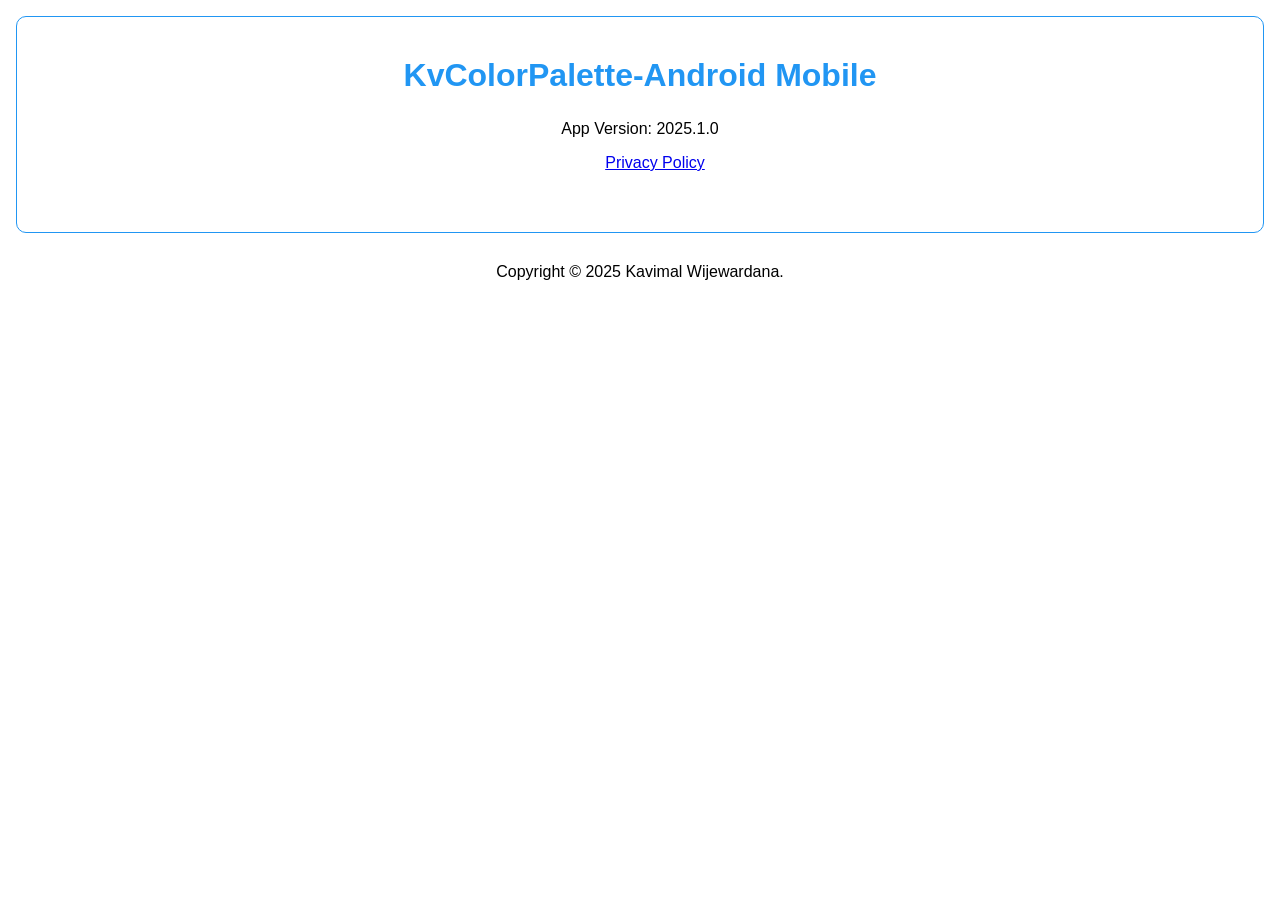
<file: docs/index.html>
<html xmlns:th="http://www.w3.org/1999/xhtml">
<head>
    <meta charset='utf-8'>
    <meta name='viewport' content='width=device-width'>
    <link th:href="@{/css/styles.css}" rel="stylesheet" />
    <link rel="stylesheet" type="text/css" href="static/css/styles.css">
    <title>Home</title>
</head>
<style>
    ul#hmenu li {
        display: inline;
    }
</style>
<body>
<div class="content">
    <h1>KvColorPalette-Android Mobile</h1>
    <div class="content-center" style="height: 10px">
        <p>App Version: 2025.1.0</p>
    </div>
    <div class="content-center">
    <ul id="hmenu">
        <li><a href="privacy-policy.html">Privacy Policy</a></li>
    </ul>
    </div>
</div>
<div class="footer-content">
    <p class="footer-para">Copyright © 2025 Kavimal Wijewardana.</p>
</div>
</body>
</html>
</file>
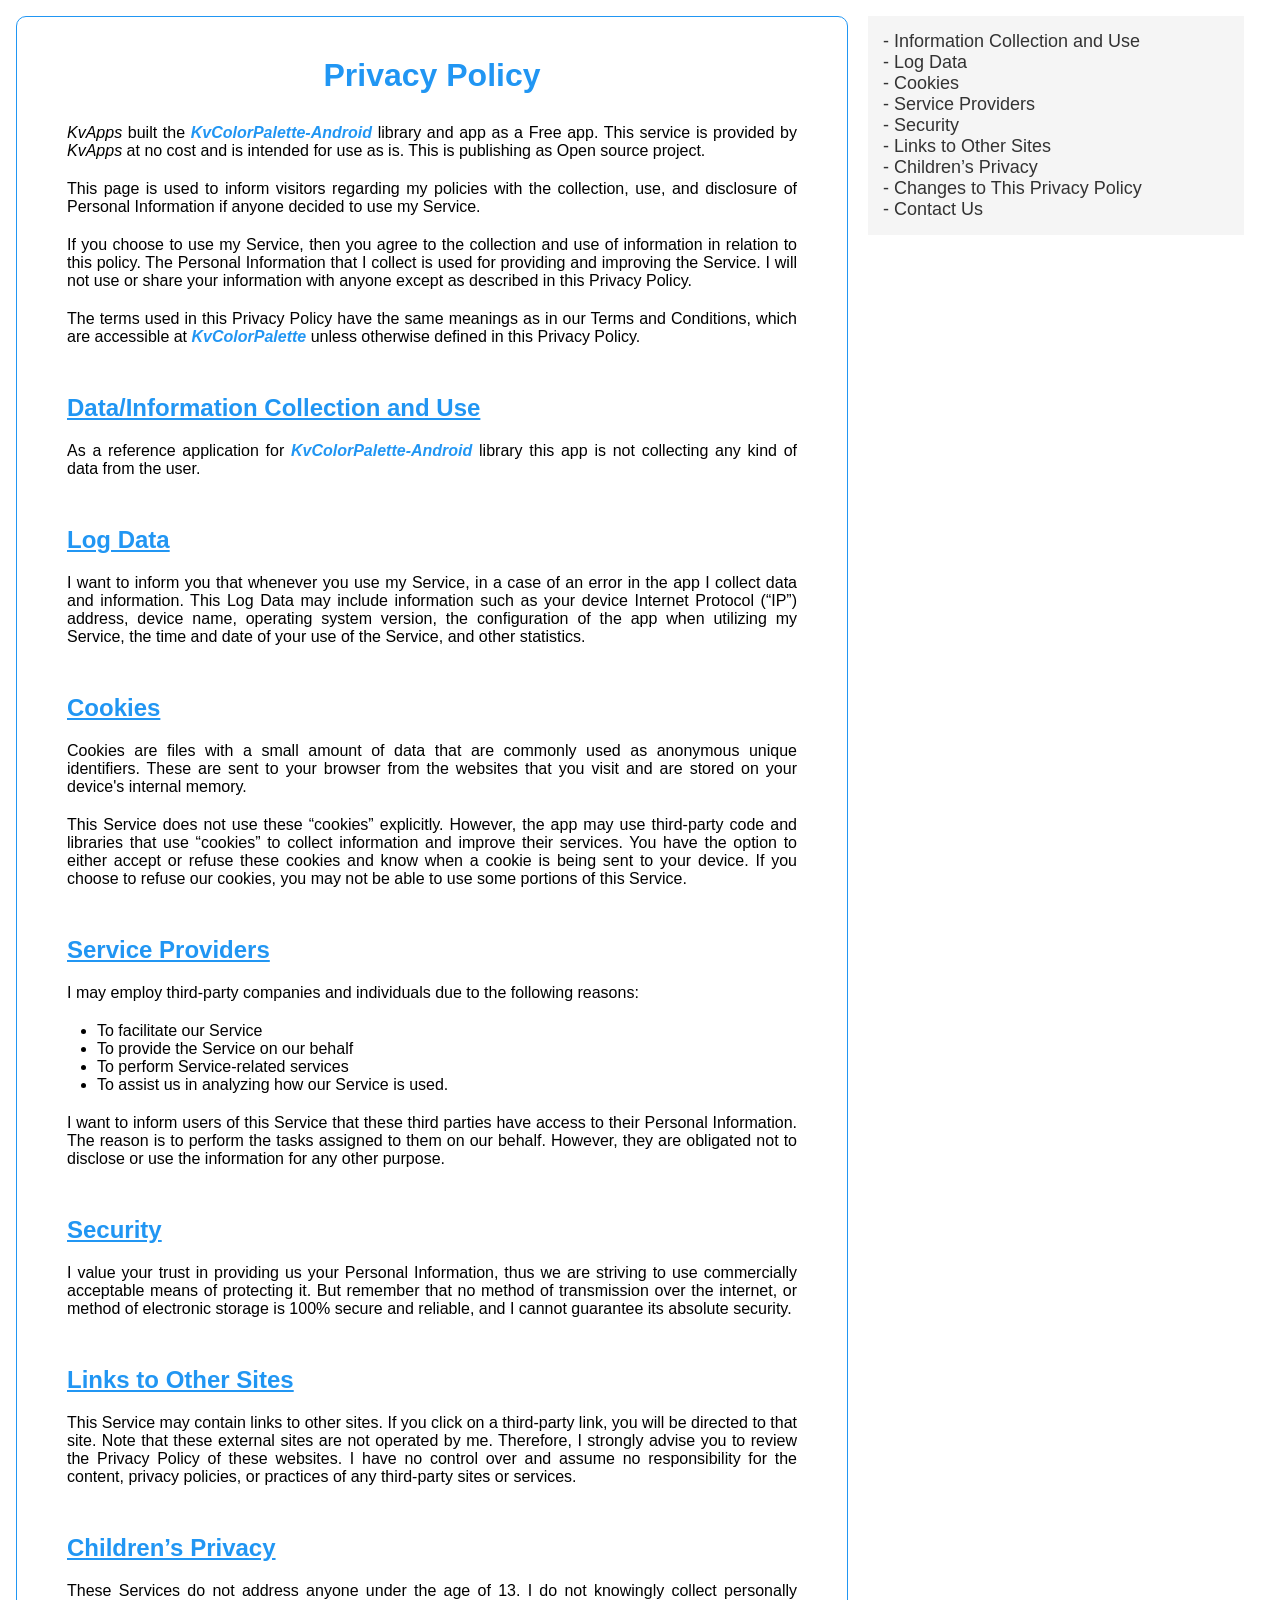
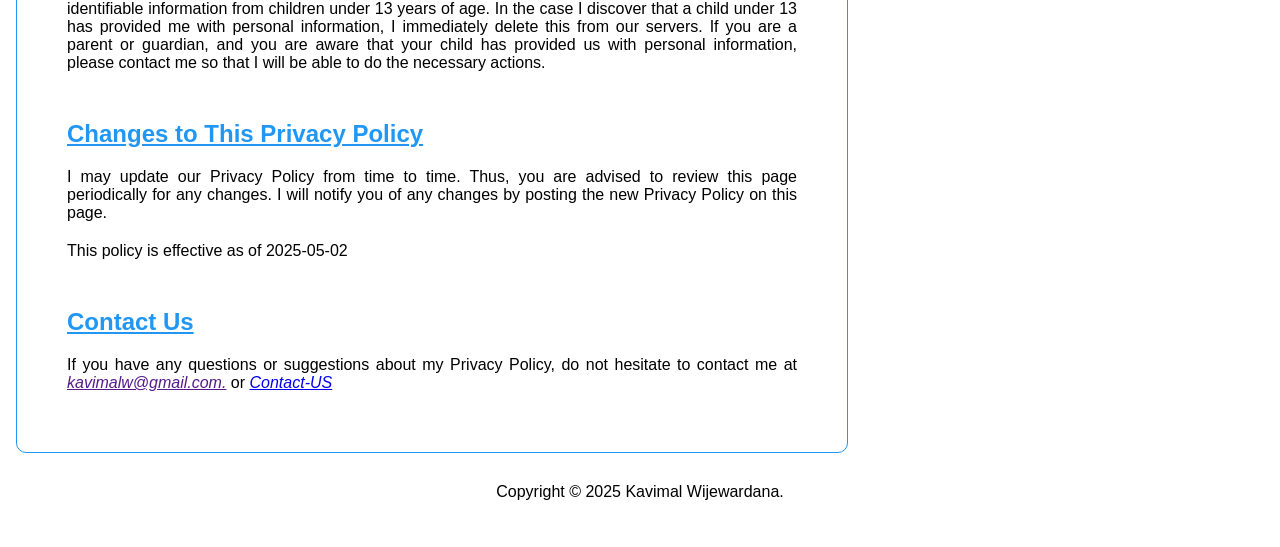
<file: docs/privacy-policy.html>
<!DOCTYPE html>
<html xmlns:th="http://www.w3.org/1999/xhtml">
<head>
    <meta charset='utf-8'>
    <meta name='viewport' content='width=device-width'>
    <title>Privacy Policy</title>
    <link th:href="@{/css/styles.css}" rel="stylesheet"/>
    <link rel="stylesheet" type="text/css" href="static/css/styles.css">
</head>
<body>
<div class="container">
    <div class="content">
        <h1>Privacy Policy</h1>
        <p>
            <i>KvApps</i> built the <b><i style="color:#2196F3;">KvColorPalette-Android</i></b> library and app as a Free app. This service is
            provided by <i>KvApps</i> at no cost and is intended for use as is. This is publishing as Open source project.
        </p>
        <p>
            This page is used to inform visitors regarding my policies with the collection, use, and disclosure of
            Personal Information if anyone decided to use my Service.
        </p>
        <p>
            If you choose to use my Service, then you agree to the collection and use of information in relation to this
            policy.
            The Personal Information that I collect is used for providing and improving the Service. I will not use or
            share
            your information with anyone except as described in this Privacy Policy.
        </p>
        <p>
            The terms used in this Privacy Policy have the same meanings as in our Terms and Conditions, which are
            accessible at
            <b><i style="color:#2196F3;">KvColorPalette</i></b> unless otherwise defined in this Privacy Policy.
        </p>
        <br/>

        <h2 id="section1"><u>Data/Information Collection and Use</u></h2>
        <p>
            As a reference application for <b><i style="color:#2196F3;">KvColorPalette-Android</i></b> library this app is not collecting any kind of data from the user.
        </p>

        <br/>

        <h2 id="section2"><u>Log Data</u></h2>
        <p>
            I want to inform you that whenever you use my Service, in a case of an error in the app I collect data and
            information. This Log Data may include information such as your device Internet Protocol (“IP”) address,
            device name, operating system version, the configuration of the app when utilizing my Service, the time and
            date of your use of the Service, and other statistics.
        </p>
        <br/>

        <h2 id="section3"><u>Cookies</u></h2>
        <p>
            Cookies are files with a small amount of data that are commonly used as anonymous unique identifiers. These
            are sent to your browser from the
            websites that you visit and are stored on your device's internal memory.
        </p>
        <p>
            This Service does not use these “cookies” explicitly. However, the app may use third-party code and
            libraries that use “cookies” to collect
            information and improve their services. You have the option to either accept or refuse these cookies and
            know when a cookie is being sent to your device. If you
            choose to refuse our cookies, you may not be able to use some portions of this Service.
        </p>
        <br/>

        <h2 id="section4"><u>Service Providers</u></h2>
        <p>
            I may employ third-party companies and individuals due to the following reasons:
        </p>
        <ul>
            <li>To facilitate our Service</li>
            <li>To provide the Service on our behalf</li>
            <li>To perform Service-related services</li>
            <li>To assist us in analyzing how our Service is used.</li>
        </ul>
        <p>
            I want to inform users of this Service that these third parties have access to their Personal Information.
            The reason is to perform the tasks assigned to them on our behalf. However, they are obligated not to disclose
            or use the information for any other purpose.
        </p>
        <br/>

        <h2 id="section5"><u>Security</u></h2>
        <p>
            I value your trust in providing us your Personal Information, thus we are striving to use commercially
            acceptable means of protecting it. But remember that no method of transmission over the internet,
            or method of electronic storage is 100% secure and reliable, and I cannot guarantee its absolute security.
        </p>
        <br/>

        <h2 id="section6"><u>Links to Other Sites</u></h2>
        <p>
            This Service may contain links to other sites. If you click on a third-party link, you will be directed to
            that site. Note that these external sites are not operated by me. Therefore, I strongly advise you to review
            the Privacy Policy of these websites. I have no control over and assume no responsibility for the content,
            privacy policies, or practices of any third-party sites or services.
        </p>
        <br/>

        <h2 id="section7"><u>Children’s Privacy</u></h2>
        <div>
            <p>
                These Services do not address anyone under the age of 13. I do not knowingly collect personally
                identifiable information from children under 13 years of age. In the case
                I discover that a child under 13 has provided me with personal information, I immediately delete this
                from our servers. If you are a parent or guardian, and you are aware that your child has provided us with
                personal information, please contact me so that I will be able to do the necessary actions.
            </p>
        </div>
        <br/>

        <h2 id="section8"><u>Changes to This Privacy Policy</u></h2>
        <p>
            I may update our Privacy Policy from time to time. Thus, you are advised to review this page periodically
            for any changes. I will notify you of any changes by posting the new Privacy Policy on this page.
        </p>
        <p>This policy is effective as of 2025-05-02</p>
        <br/>

        <h2 id="section9"><u>Contact Us</u></h2>
        <p>
            If you have any questions or suggestions about my Privacy Policy, do not hesitate to contact me at <i><a
                href="">kavimalw@gmail.com.</a></i> or <i><a href="/contact-us">Contact-US</a></i>
        </p>
    </div>
    <div class="menu">
        <!-- menu goes here -->
        <nav>
            <ul>
                <li><a href="#section1"> - Information Collection and Use</a></li>
                <li><a href="#section2"> - Log Data</a></li>
                <li><a href="#section3"> - Cookies</a></li>
                <li><a href="#section4"> - Service Providers</a></li>
                <li><a href="#section5"> - Security</a></li>
                <li><a href="#section6"> - Links to Other Sites</a></li>
                <li><a href="#section7"> - Children’s Privacy</a></li>
                <li><a href="#section8"> - Changes to This Privacy Policy</a></li>
                <li><a href="#section9"> - Contact Us</a></li>
            </ul>
        </nav>
    </div>
</div>
<div class="footer-content">
    <p class="footer-para">Copyright © 2025 Kavimal Wijewardana.</p>
</div>
</body>
</html>
</file>
<file: docs/static/css/styles.css>
body {
  font-family: 'Verdana', sans-serif;
  margin: 0;
  padding: 1em;
}

h1 {
  text-align: center;
  color: #2196F3;
  margin: 0px 0px 30px 0px;
}

h2 {
  text-align: start;
  color: #2196F3;
  margin: 10px 30px;
}

p {
  margin: 20px 30px;
  text-align: justify;
  text-justify: distribute-all-lines;
}

ul {
  margin: 20px 30px 20px 20px;
}

.container {
  display: grid;
  grid-template-columns: 2fr 1fr;
}

.content {
  grid-column: 1 / 2;
  padding: 40px 20px 40px 20px;
  border-width: 1px; /* width of the border */
  border-style: solid; /* style of the border */
  border-color: #2196F3;
  border-radius: 10px; /* round the border with 10px radius */
}

.content-center {
  display: flex;
  align-items: center; /* Vertically center the content */
  justify-content: center; /* Horizontally center the content (optional) */
}

.content-end {
  grid-column: 2 / 3;
  padding: 0px 0px 0px 20px;
}

.menu {
  grid-column: 2 / 3;
}

.grid-container {
    display: grid;
    margin: 20px 30px;
    grid-template-columns: repeat(3, 1fr);
    grid-auto-rows: minmax(100px, auto);
    justify-content: space-evenly;
    justify-items: center;
    align-content: space-evenly;
    align-items: center;
}

.img-background {
    padding: 20px;
    background-color: #2196F3;
    border-radius: 20px;
}

.caption-text {
  color: #2196F3;
  text-align: justify;
  text-justify: distribute-all-lines;
}

nav {
  background-color: #f5f5f5; /* background color of the nav container */
  padding: 15px; /* padding around the container */
  margin: 0px 20px;
}

nav ul {
  list-style: none; /* remove bullet points from list items */
  margin: 0; /* remove margins from the list */
  padding: 0; /* remove padding from the list */
  text-align: start; /* center the list items */
}

nav a {
  color: #333; /* text color of the links */
  text-decoration: none; /* remove underline from the links */
  font-size: 18px; /* font size of the links */
}

nav a:hover {
  color: #0099cc; /* change the text color on hover */
}

.footer-content {
  padding: 10px 0px 10px 0px;
}

.footer-para {
    text-align: center;
}

/* Style inputs with type="text", select elements and textareas */
input[type=text], select, textarea {
  width: 100%; /* Full width */
  padding: 12px; /* Some padding */
  border: 1px solid #ccc; /* Gray border */
  border-radius: 4px; /* Rounded borders */
  box-sizing: border-box; /* Make sure that padding and width stays in place */
  margin-top: 6px; /* Add a top margin */
  margin-bottom: 16px; /* Bottom margin */
  resize: vertical /* Allow the user to vertically resize the textarea (not horizontally) */
}

/* Style the submit button with a specific background color etc */
input[type=submit] {
  background-color: #2196F3;
  color: white;
  padding: 12px 20px;
  border: none;
  border-radius: 4px;
  cursor: pointer;
}

/* When moving the mouse over the submit button, add a darker green color */
input[type=submit]:hover {
  background-color: #45a049;
}

.contact-info {
    display: flex;
    flex-direction: column;
    gap: 20px;
}

.info-item {
    display: flex;
    align-items: center;
}

.icon {
    font-size: 32px;
    margin-right: 20px;
}

.info-item span {
    font-size: 24px;
}

.info-item strong {
    font-weight: bold;
}
</file>
